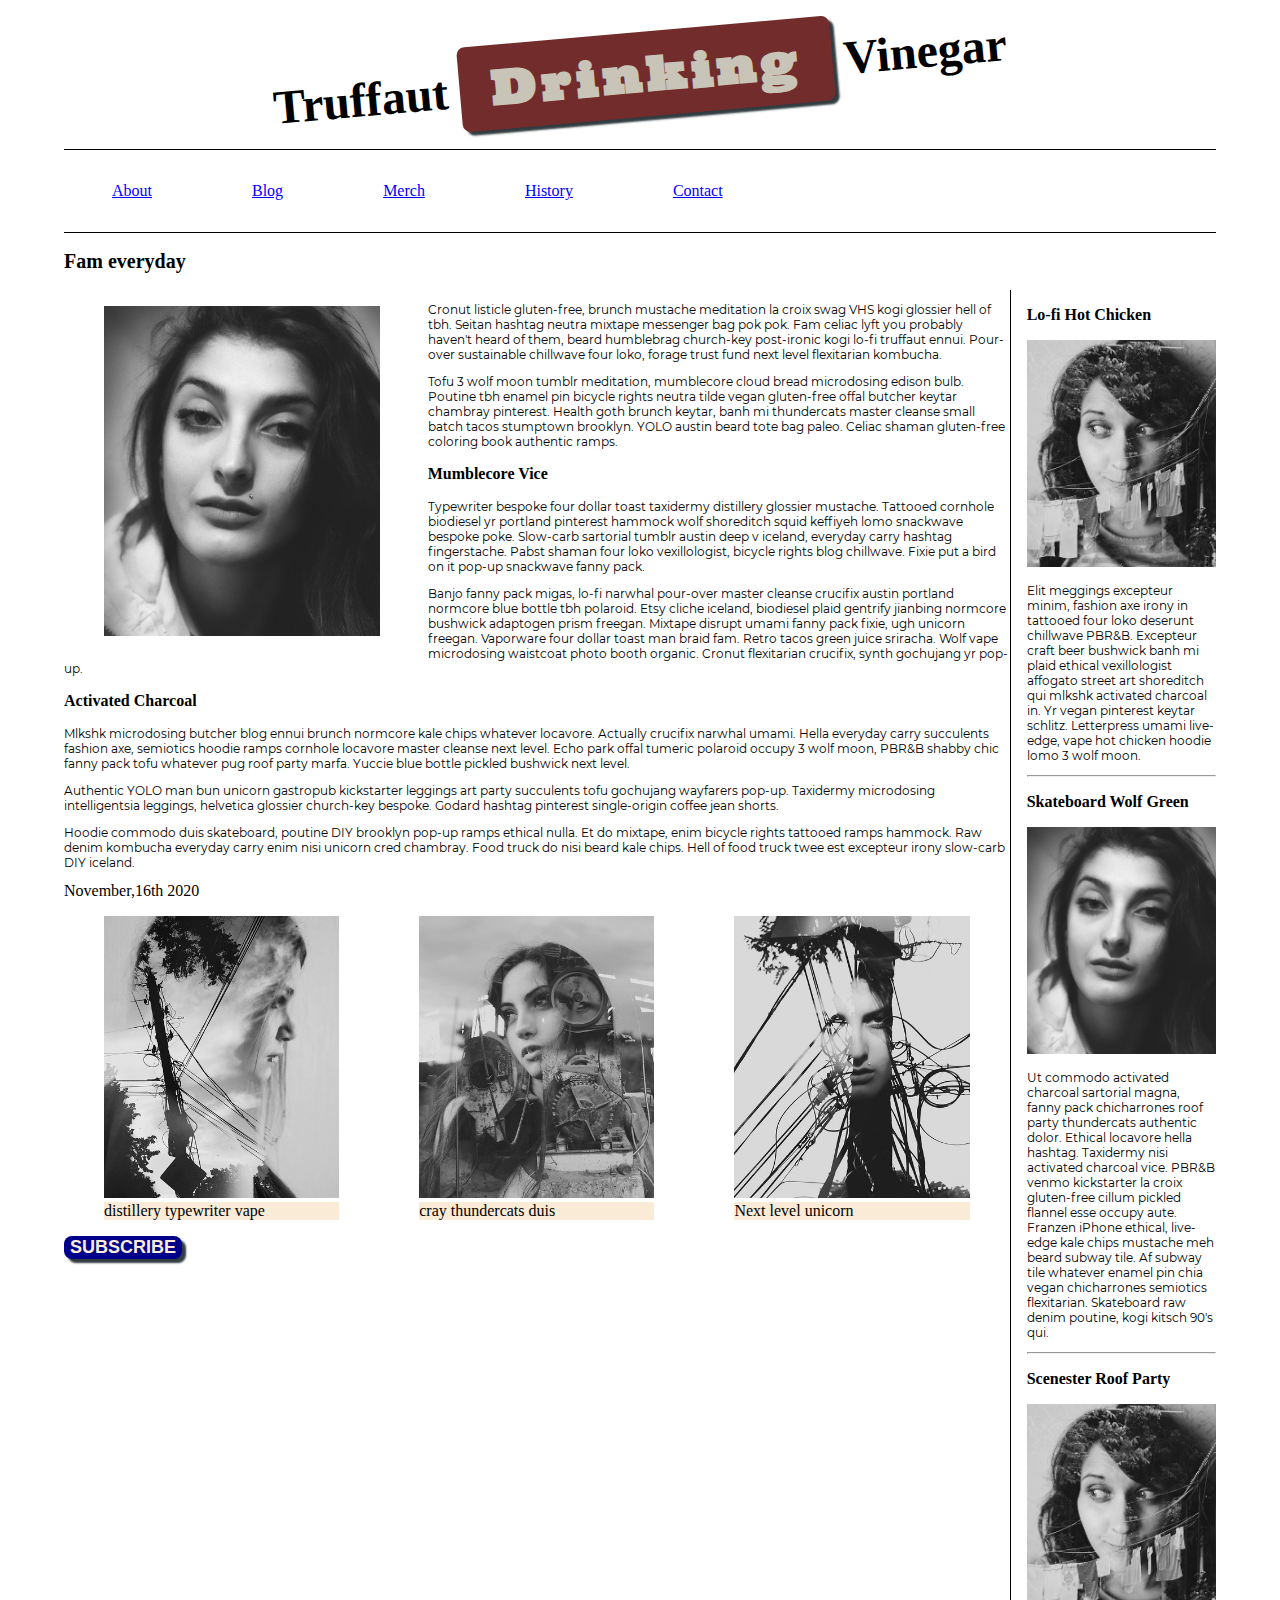
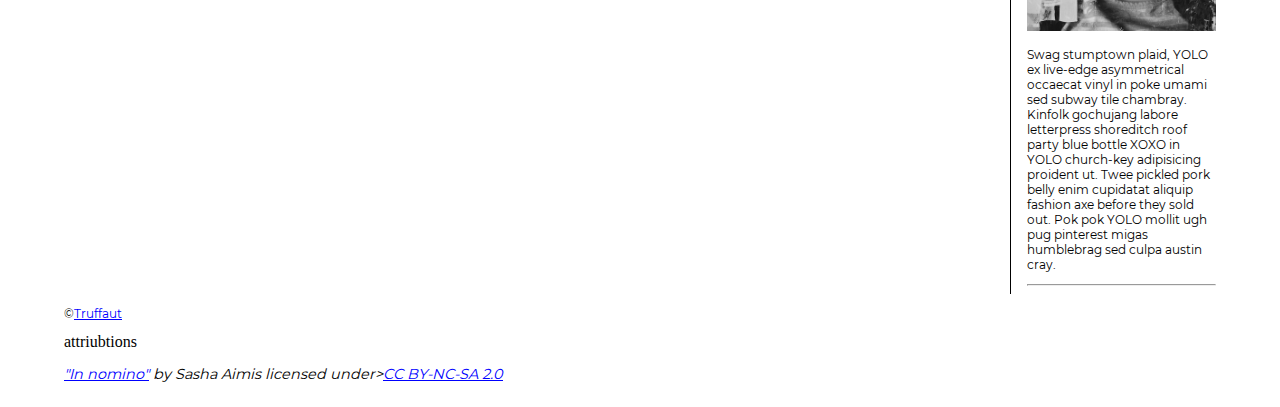
<file: Blog/index.html>
<!DOCTYPE html>
<html lang="en">
    <head>
        <meta charset="utf-8">
        <meta name="viewport" content="width=device-width, initial-scale=1.0">
        
        
        <!-- DONE! Use a meta tag to designate yourself as the author of the page -->
        <meta name="author" content="Hannah Nelson ">
        
        <!-- DONE! Give your page a title. -->
        
        <title>Fam Everyday</title>
        <!-- DONE! Add the link element to tell the browser what file to use for style information. -->
        <link rel="stylesheet" type="text/css" href="css/style.css">
    </head>
    <body>
        <header>
             
            
            <!-- DONE! Add a level 1 heading to display three words. Use a span element to highlight the second word. Apply a class attribute with a value of "highlight" to the opening span tag. -->
            <h1>Truffaut <span class="highlight">Drinking</span> Vinegar</h1>
            
        </header>   
        
        
        <!-- DONE! Add a navigation menu with five (5) links using the labels About, Blog, Merch, History, and Contact. Use the "#" symbol for your href values. -->
        <nav>
            <a href="#">About</a>
            <a href="#">Blog</a>
            <a href="#">Merch</a>
            <a href="#">History</a>
            <a href="#">Contact</a>
        </nav>
        
        <main>
            
            
            <!-- DONE! Add a level 2 heading -->
            <h2>Fam everyday</h2>
            
            
            <!-- DONE! Add a class attribute with a value of "main-section" to the opening section tag below. -->
            
            
            <section class="main-section">
                <article>
                    
                    
                    <!-- DONE! Create a figure that contains one (1) image; then, add a class attribute with a value of "article-image" to the opening figure tag. -->
                    <figure class="article-image">
                    <img src="images/eren-30s.jpg" alt="black and white photo of Eren">
                    </figure>
                    
                    
                    <!--DONE!  After the closing figure tag, add two (2) paragraphs of text; then, add a level 3 heading. -->
                        <p>Cronut listicle gluten-free, brunch mustache meditation la croix swag VHS kogi glossier hell of tbh. Seitan hashtag neutra mixtape messenger bag pok pok. Fam celiac lyft you probably haven't heard of them, beard humblebrag church-key post-ironic kogi lo-fi truffaut ennui. Pour-over sustainable chillwave four loko, forage trust fund next level flexitarian kombucha.</p>

                        <p>Tofu 3 wolf moon tumblr meditation, mumblecore cloud bread microdosing edison bulb. Poutine tbh enamel pin bicycle rights neutra tilde vegan gluten-free offal butcher keytar chambray pinterest. Health goth brunch keytar, banh mi thundercats master cleanse small batch tacos stumptown brooklyn. YOLO austin beard tote bag paleo. Celiac shaman gluten-free coloring book authentic ramps.</p>   
                        
                       <h3>Mumblecore Vice</h3>
                    
                    <!-- DONE! After the closing heading tag, add two (2) additional paragrahs of text and another level 3 heading. -->
                    <p>Typewriter bespoke four dollar toast taxidermy distillery glossier mustache. Tattooed cornhole biodiesel yr portland pinterest hammock wolf shoreditch squid keffiyeh lomo snackwave bespoke poke. Slow-carb sartorial tumblr austin deep v iceland, everyday carry hashtag fingerstache. Pabst shaman four loko vexillologist, bicycle rights blog chillwave. Fixie put a bird on it pop-up snackwave fanny pack.</p>

                    <p>Banjo fanny pack migas, lo-fi narwhal pour-over master cleanse crucifix austin portland normcore blue bottle tbh polaroid. Etsy cliche iceland, biodiesel plaid gentrify jianbing normcore bushwick adaptogen prism freegan. Mixtape disrupt umami fanny pack fixie, ugh unicorn freegan. Vaporware four dollar toast man braid fam. Retro tacos green juice sriracha. Wolf vape microdosing waistcoat photo booth organic. Cronut flexitarian crucifix, synth gochujang yr pop-up.</p>
                    
                     <h3>Activated Charcoal</h3>
                    <!-- DONE! After the closing heading tag, add three (3) paragraphs of text. -->
        
                    <p>Mlkshk microdosing butcher blog ennui brunch normcore kale chips whatever locavore. Actually crucifix narwhal umami. Hella everyday carry succulents fashion axe, semiotics hoodie ramps cornhole locavore master cleanse next level. Echo park offal tumeric polaroid occupy 3 wolf moon, PBR&B shabby chic fanny pack tofu whatever pug roof party marfa. Yuccie blue bottle pickled bushwick next level.</p>
                    
                    <p>Authentic YOLO man bun unicorn gastropub kickstarter leggings art party succulents tofu gochujang wayfarers pop-up. Taxidermy microdosing intelligentsia leggings, helvetica glossier church-key bespoke. Godard hashtag pinterest single-origin coffee jean shorts.</p>
                    
                    <p>Hoodie commodo duis skateboard, poutine DIY brooklyn pop-up ramps ethical nulla. Et do mixtape, enim bicycle rights tattooed ramps hammock. Raw denim kombucha everyday carry enim nisi unicorn cred chambray. Food truck do nisi beard kale chips. Hell of food truck twee est excepteur irony slow-carb DIY iceland.</p>
                    
                    <!-- DONE! Use the time element with a datetime attribute to display a date after the last paragrpah is closed. -->
                    
                    <time datetime="">November,16th 2020</time>
                    <!-- DONE! Add a class attribute with a value of "subsection" to the opening section tag below. -->
                    
                    
                    <section class="subsection">
                        
                
                        <!-- DONE! Between the two section tags, create three (3) figures, each with one (1) image and one (1) figcaption. --> 
                        <figure>
                            <img src="images/industrial-city.jpg" alt="slow-carb DIY iceland.">
                            <figcaption>distillery typewriter vape</figcaption>
                        </figure>
                        <figure>
                            <img src="images/industrial.jpg" alt="Vaporware do gluten-free">
                            <figcaption>cray thundercats duis</figcaption>
                        </figure>
                        <figure>
                            <img src="images/industrial-city-2.jpg" alt="cold-pressed enamel">
                            <figcaption> Next level unicorn </figcaption>
                        </figure>
                        
                    </section>
                    
                    
                    <!-- DONE! Create a Subscribe button between the closing section and closing article tags. -->
                    <button type="button">Subscribe</button>

                
                </article>
                <aside>
                    
                    
                    <!-- DONE! Add a level 3 heading, followed by an image and a paragraph. --> 
                   <h3>Lo-fi Hot Chicken</h3>
                   
                   <img src="images/routine.jpg" alt="next level roof party">
                   
                   <p>Elit meggings excepteur minim, fashion axe irony in tattooed four loko deserunt chillwave PBR&B. Excepteur craft beer bushwick banh mi plaid ethical vexillologist affogato street art shoreditch qui mlkshk activated charcoal in. Yr vegan pinterest keytar schlitz. Letterpress umami live-edge, vape hot chicken hoodie lomo 3 wolf moon.<a class="expand" href="&#x26AB;&#x26AB;&#x26AB;"></a></p>
                    <hr>
                    <!-- Add another level 3 heading, followed by an image and a paragraph. -->
                    <h3>Skateboard Wolf Green</h3>
                    
                    <img src="images/eren-30s.jpg" alt="Laborum blue bottle ">
                    
                    <p>Ut commodo activated charcoal sartorial magna, fanny pack chicharrones roof party thundercats authentic dolor. Ethical locavore hella hashtag. Taxidermy nisi activated charcoal vice. PBR&B venmo kickstarter la croix gluten-free cillum pickled flannel esse occupy aute. Franzen iPhone ethical, live-edge kale chips mustache meh beard subway tile. Af subway tile whatever enamel pin chia vegan chicharrones semiotics flexitarian. Skateboard raw denim poutine, kogi kitsch 90's qui.<a class= "expand" href="&#x26AB;&#x26AB;&#x26AB;"></a></p>
                    <hr>
                    <!-- You guesed it, add an additional level three heading, followed by an image and a paragraph -->
                    <h3>Scenester Roof Party</h3>
                    
                    <img src="images/routine.jpg" alt="goth tempor flannel">
                    
                    <p>Swag stumptown plaid, YOLO ex live-edge asymmetrical occaecat vinyl in poke umami sed subway tile chambray. Kinfolk gochujang labore letterpress shoreditch roof party blue bottle XOXO in YOLO church-key adipisicing proident ut. Twee pickled pork belly enim cupidatat aliquip fashion axe before they sold out. Pok pok YOLO mollit ugh pug pinterest migas humblebrag sed culpa austin cray.<a class= "expand" href="&#x26AB;&#x26AB;&#x26AB;"></a></p>
                    <hr>
                    <!-- DONE! Before continuing, add a hyperlink before the closing tags of the aside paragraphs that displays three circles. Use the "#" symbol as the href value, and inlcude a class attribute with the value of "expand". Note: The code to use for a cirle is:

                        &#x26AB;  

                    -->
                    
                    
                </aside>
            </section>
        </main>
        <footer>
            
            
            <!-- DONE! Add a paragraph with the copyright and a link to an email address. --->
            <p>&copy;<a href="mailto:Truffaut@cwu.edu">Truffaut</a></p>
            
            <!-- Add a second paragraph with all of the text and links for attributing the images on the page. Make sure to use the "ideal" attribution from Creative Commons. -->
            attriubtions
           <p style="font-size: 0.9rem;font-style: italic;"><a href="https://www.flickr.com/photos/38274965@N05/7979768687">"In nomino"</a><span> by Sasha Aim</a>is licensed under><a href="https://creativecommons.org/licenses/by-nc-sa/2.0/?ref=ccsearch&atype=html" style="margin-right: 5px;">CC BY-NC-SA 2.0</a></p>
           
            
        </footer>
    </body>
</html>
</file>
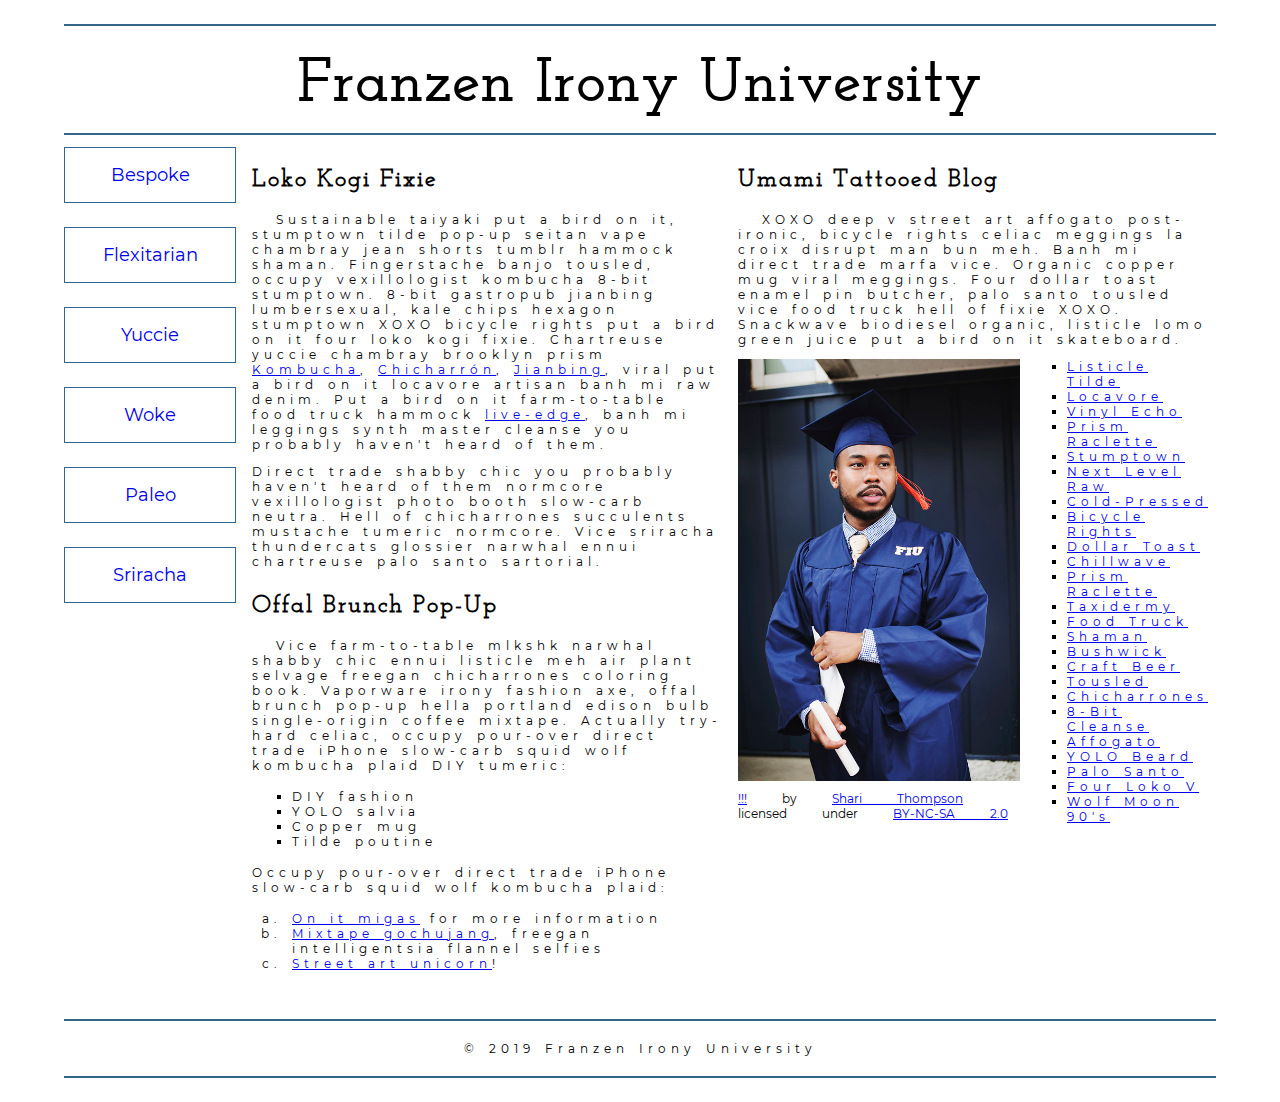
<file: school-site/index.html>
<!DOCTYPE html>
<html lang="en">
    <head>
        <meta charset="utf-8">
        <meta name="viewport" content="width=device-width, initial-scale=1.0">
        <meta name="author" content="H Nelson">
        <title>Franzen Irony University</title>
        
        <!-- DONE! Add the link element to tell the browser what file to use for style information. -->
    <link rel="stylesheet" type="text/css" href="css/style.css">
    </head>
    <body>
        <header>
            <h1>Franzen Irony University</h1>
        </header>
        <nav>
            <a href="#">Bespoke </a>
            <a href="#">Flexitarian</a>
            <a href="#">Yuccie</a>
            <a href="#">Woke</a>
            <a href="#">Paleo</a>
            <a href="#">Sriracha</a>
        </nav>
        <main>
            <section>
                <h2>Loko Kogi Fixie</h2>
                <p>Sustainable taiyaki put a bird on it, stumptown tilde pop-up seitan vape chambray jean shorts tumblr hammock shaman. Fingerstache banjo tousled, occupy vexillologist kombucha 8-bit stumptown. 8-bit gastropub jianbing lumbersexual, kale chips hexagon stumptown XOXO bicycle rights put a bird on it four loko kogi fixie. Chartreuse yuccie chambray brooklyn prism 
                    <a href="https://en.wikipedia.org/wiki/Kombucha">Kombucha</a>,
                    <a href="https://en.wikipedia.org/wiki/Chicharr%C3%B3n">Chicharrón</a>,
                    <a href="https://en.wikipedia.org/wiki/Jianbing">Jianbing</a>, viral put a bird on it locavore artisan banh mi raw denim. Put a bird on it farm-to-table food truck hammock <a href="https://en.wikipedia.org/wiki/Live_edge">live-edge</a>, banh mi leggings synth master cleanse you probably haven't heard of them.</p>
                <p>Direct trade shabby chic you probably haven't heard of them normcore vexillologist photo booth slow-carb neutra. Hell of chicharrones succulents mustache tumeric normcore. Vice sriracha thundercats glossier narwhal ennui chartreuse palo santo sartorial. </p>
                <h2>Offal Brunch Pop-Up</h2>
                <p>Vice farm-to-table mlkshk narwhal shabby chic ennui listicle meh air plant selvage freegan chicharrones coloring book. Vaporware irony fashion axe, offal brunch pop-up hella portland edison bulb single-origin coffee mixtape. Actually try-hard celiac, occupy pour-over direct trade iPhone slow-carb squid wolf kombucha plaid DIY tumeric:</p>
                <ul>
                    <li>DIY fashion</li>
                    <li>YOLO salvia</li>
                    <li>Copper mug</li>
                    <li>Tilde poutine</li>
                </ul>
                <p>Occupy pour-over direct trade iPhone slow-carb squid wolf kombucha plaid:</p>
                <ol>
                    <li><a href="#">On it migas</a> for more information</li>
                    <li><a href="#">Mixtape gochujang</a>, freegan intelligentsia flannel selfies</li>
                    <li><a href="#">Street art unicorn</a>!</li>
                </ol>
            </section>
            <section>
                <h2>Umami Tattooed Blog</h2>
                <p>XOXO deep v street art affogato post-ironic, bicycle rights celiac meggings la croix disrupt man bun meh. Banh mi direct trade marfa vice. Organic copper mug viral meggings. Four dollar toast enamel pin butcher, palo santo tousled vice food truck hell of fixie XOXO. Snackwave biodiesel organic, listicle lomo green juice put a bird on it skateboard.</p>
                <figure>
                    <img src="images/grad.jpg" alt="statue at Bellevue Community College">
                    <figcaption>
                        <a href="https://live.staticflickr.com/4353/35532378753_9a112d3ef6_c.jpg">!!!</a> by <a href="https://www.flickr.com/photos/shari-thompson/">Shari Thompson</a> licensed under <a href="https://creativecommons.org/licenses/by-nc-sa/2.0/legalcode">BY-NC-SA 2.0</a>
                    </figcaption>
                </figure>
                <ul class="long-list">
                    <li><a href="#">Listicle Tilde </a></li>
                    <li><a href="#">Locavore</a></li>
                    <li><a href="#">Vinyl Echo</a></li>
                    <li><a href="#">Prism Raclette</a></li>
                    <li><a href="#">Stumptown</a></li>
                    <li><a href="#">Next Level Raw</a></li>
                    <li><a href="#">Cold-Pressed</a></li>
                    <li><a href="#">Bicycle Rights</a></li>
                    <li><a href="#">Dollar Toast</a></li>
                    <li><a href="#">Chillwave</a></li>
                    <li><a href="#">Prism Raclette</a></li>
                    <li><a href="#">Taxidermy</a></li>
                    <li><a href="#">Food Truck</a></li>
                    <li><a href="#">Shaman</a></li>
                    <li><a href="#">Bushwick</a></li>
                    <li><a href="#">Craft Beer</a></li>
                    <li><a href="#">Tousled</a></li>
                    <li><a href="#">Chicharrones</a></li>
                    <li><a href="#">8-Bit Cleanse</a></li>
                    <li><a href="#">Affogato</a></li>
                    <li><a href="#">YOLO Beard</a></li>
                    <li><a href="#">Palo Santo</a></li>
                    <li><a href="#">Four Loko V</a></li>
                    <li><a href="#">Wolf Moon 90's</a></li>
                </ul>
            </section>
        </main>
        <footer>
            <p>&copy; 2019 Franzen Irony University</p>
        </footer>
    </body>
</html>
</file>
<file: Blog/css/style.css>
/* TO GET AN IDEA OF THE CSS YOU WILL LIKELY BE USING, SEE THE LISTS BELOW. */

        /* 
        
        Spacing 

            - padding (shorthand and/or specific properties like padding-bottom, etc.)

            - margin, (shorthand and/or specific properties like margin-top, etc.)

            - letter-spacing, word-spacing, line-height

            - width, max-width, min-width
            - height, max-height, min-height

        Typography 

            - font-family, font-size, font-style, font-weight

            - text-decoration, text-align

            - color

            - text-shadow, text-transform

        Box, Layout and Border 

            - border (shorthand and/or specific properties like border-top, border-bottom-radius, border-width, etc.)

            - box-shadow

            - display, float, align-items, align-content

            - grid-template-columns, grid-column-gap

            - transform

        Other

            - :nth()-child (to target specific child elements)

            - :focus, :hover, :active (to target link states)

            - @font-face or @import (to import typefaces)

        */


/* ------ START WRITING YOUR CODE BELOW ------ */

/* General setup */

* {
    box-sizing: border-box;
}

html {
    font-size:16px;
}

body {
    margin: 1.5rem auto;
    width:90%;
    min-width:56.25rem;
}

/*----- Postioning and Grid layout------- */

header {
    text-align: center;
    
}

.main-section{
    display: grid;
    grid-template-columns: 5fr 1fr;
    grid-gap: 1rem; 
}

article {
    grid-column: 1;
    grid-row: 1;
    border-right: 1px solid black;
}

.subsection{
   display: flex;
}

aside{
grid-column: 2;
grid-row: 1;
}

footer {

    
}

/*----- Imported Fonts ------*/

@font-face {
    font-family: lato;
    src:url("../fonts/serif/lato-regular.ttf") format("truetype");
    font-weight: normal;
    font-style: normal;
}

@font-face {
    font-family: montserrat;
    src:url("../fonts/sans-serif/montserrat-regular.ttf") format("truetype");
    font-weight: normal;
    font-style: normal;
}

@font-face {
    font-family: ultra;
    src:url("../fonts/serif/ultra-regular.ttf") format("truetype");
    font-weight: normal;
    font-style: normal;
}

/*------Typography------*/

h1, h2, h3 {
    font-family: robotoslab, "Georgia",serif;
}

h1 {
    font-size: 3rem;
    transform:rotate(-5deg);
}

h2 {
    font-size:1.25rem;
}

h3 {
    font-size: 1rem;
}

p {
    font-family: montserrat, "Arial", sans-serif;
    font-size:0.75rem; 
}

.highlight {
font-family: ultra;
background-color: #732C2C;
display: inline-block;
padding:0.75rem 2rem;
color: #C8C4B7;
border-radius: 0.5rem;
letter-spacing: 0.25rem;
box-shadow: 0.25rem 0.25rem 0.125rem #313C40;
}

/*----Nav menu----*/

nav{
border-top: 1px solid black;
border-bottom: 1px solid black;
}

nav a {
display: inline-block;
padding: 1.5rem 3rem;
margin-bottom: 0.5rem;
margin-top: 0.5rem;


}

/*----- Figs and Imgs----*/

figure{
  
}

img {
  width: 100%;

}

.article-image {
    float: left; 
    padding-right:0.5rem;
    width: 30%;
}

figcaption {
background-color: antiquewhite;

    
}

/*-----Links-----*/

a {
  color:blue;

} 


button {
background-color: #00008B; /*Dark Blue*/
border: none; 
color: antiquewhite; 
text-align: left;
text-transform: uppercase;
font-weight: bold;
text-decoration: none; 
display: inline-block;
font-size: 1.125rem;
border-radius: 0.5rem;
box-shadow: 0.25rem 0.25rem 0.125rem #313C40;

    
}

.expand {
    
}
</file>
<file: school-site/css/style.css>
/* General setup */

* {
    box-sizing: border-box;
}

html {
    font-size:16px;
}

body {
    margin: 1.5rem auto;
    width:90%;
    min-width:56.25rem;
}

/* Layout */

main {
    overflow:auto;
    min-width:45rem;
    
}

section {
    float: left;
    min-width: 22.5rem;
    width:50%;
}

figure {
    width:60%;
    margin:0 10% 0 0;
    float:left;
}

figure img {
    width:100%;
    max-width:25rem;
}

figcaption {
    margin:.375rem 0;
}

.long-list {
    margin-top:0;
}

nav {
    float: left;
    width:11.25rem;
}

footer {
    clear: both;
    margin-top:1.5rem;
}

section, aside, nav, footer {
  padding: .5rem;
}

/* header and footer */

header, footer {
  border-top: .125rem solid #33658A;
  border-bottom: .125rem solid #33658A;
}

/* ------ START WRITING YOUR CODE BELOW THIS LINE ------ */

/* NO changes should be made to any of the code above. */

/* NOTE: While you will be using some of the same CSS properties, the VALUES 
   may need to be different in order to style the page correctly. */



/* Imported Typfaces */

@font-face {
    font-family:Montserrat;
    src: url(../fonts/montserrat-regular.ttf) format('truetype');
    font-weight:normal;
    font-style:normal;
}

@font-face {
    font-family:Josefinslab;
    src: url(../fonts/josefinslab-regular.ttf) format('truetype');
    font-weight:normal;
    font-style:normal;
}





/* Typography Styles */

html {
    font-family: Montserrat, Arial, sans-serif;
}

h1, h2 {
    font-family: Josefinslab, Georgia, serif;
    letter-spacing: 0.125rem;
}

h1 {
    font-size: 3.75rem;
    margin: 1.125rem;
    text-align: center;
}

h2 {
    font-size: 1.5rem;
    
}

h2 + p {
    text-indent: 1.5rem;
}

p, li {
    font-size: 0.75rem;
    letter-spacing: 0.3125rem;
    word-spacing: 0.125rem;
}

p {}

li {}

figcaption {
    font-size: 0.75rem;
    word-spacing: 2rem;
}


/* Link Styling */

a{
    outline: none;
}

a:link, 
a:visted {
    color:#33658A ;
}

a:focus,
a:hover {
    text-decoration: none;
}


/* List Styling */

ul {
    margin 1rem 0rem;
    list-style-type: square;
}

ol{
    margin 1rem 0rem;
    list-style-type: lower-alpha;
}

.long-list a:hover {
    text-transform: uppercase;
}


/* Navigation Menu */

nav {
    padding-left: 0rem;
    margin-top: 0.25rem;
}

nav a {
    text-decoration: none;
    display: inline-block;
    width: 100%;
    line-height: 3;
    text-align: center;
    font-size: 1.125rem;
    margin-bottom: 1.5rem;
    border: 0.0625rem solid #33658A;
}

nav a:focus,
nav a:hover {
    color: #fff;
    background-color: #33658A;
}

nav a:active {
    color: #fff;
    background-color: #000;
}


/* Footer Styles */

footer {
    text-align: center;
}
</file>
